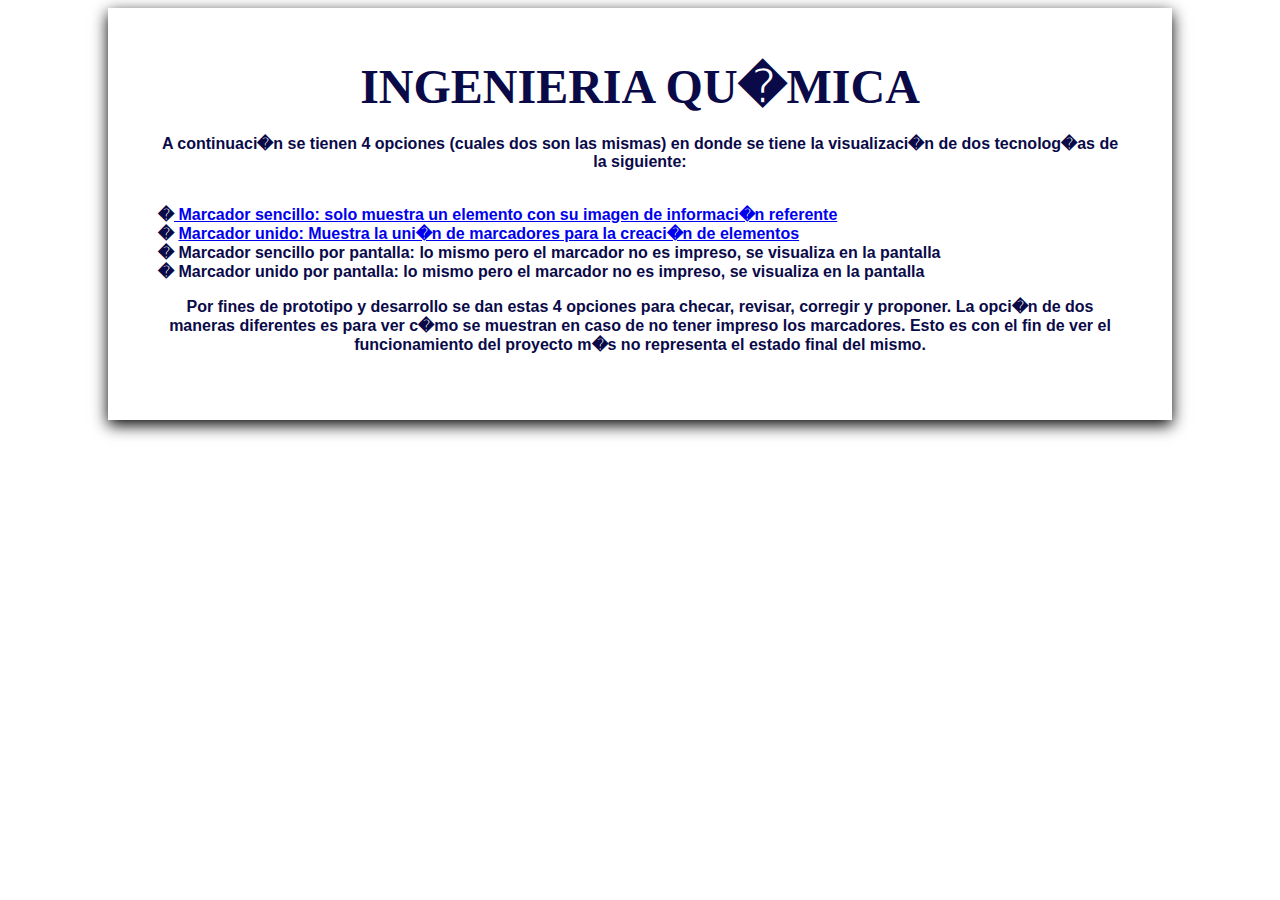
<file: pages/IQ/IQ.html>
<!DOCTYPE html>
<html>
<head>  
<title>ProtoDTI</title>
</head>
  <body>

  <style>
  body {
    background-image: url("https://cdn.glitch.com/12f6e543-3fe0-465e-9875-2c985e20fabd%2Fmosaico2.jpg?v=1608578539411");
  }
    section {
  padding: 0 100px;
  
  height: 30v;
  jalign-items: center;
}

.box {
  position: relative;
  max-width: 1000px;
  padding: 50px;
  background: rgba(255, 255, 255, 0.7); 
  box-shadow: 0 5px 15px rgba(0, 0, 0.5);
}
 .box h1
    {
      margin: 0 0 20px;
      padding: 0;
      font-size:48px;
      text-transform:uppercase;
      color: #0A0A49;
      Text-align:center;
    }
    
.box p
    {
      font-family:helvetica;
      font-size:16px;
      font-weight:bold;
      color: #0A0A49;
    }
    
          .column {
  float: left;      
  width: 33.33%;
  font-family: helvetica;
  font-size: 16px;
  font-weight: bold;
  color: #0A0A49;
  
}

/* Clear floats after the columns */
.row:after {
  content: "";
  display: table;
  clear: both;
}
    
</style>
  

 <section>
      <div class="box">
          <h1>
            Ingenieria Qu�mica
          </h1>
          
            <center>
          <p>
            
              A continuaci�n se tienen 4 opciones (cuales dos son las mismas) en donde se tiene la visualizaci�n de dos tecnolog�as de la siguiente:
            </p>   
            </center>
            <p>
              <br>�<a href="./IQM.html" >	Marcador sencillo: solo muestra un elemento con su imagen de informaci�n referente</a>

            <br>�	<a href="./IQIT.html" >Marcador unido: Muestra la uni�n de marcadores para la creaci�n de elementos</a>

            <br>�	Marcador sencillo por pantalla: lo mismo pero el marcador no es impreso, se visualiza en la pantalla

            <br>�	Marcador unido por pantalla: lo mismo pero el marcador no es impreso, se visualiza en la pantalla
        </p>  
            <center>
              <p>
            Por fines de prototipo y desarrollo se dan estas 4 opciones para checar, revisar, corregir y proponer. La opci�n de dos maneras diferentes es para ver c�mo se muestran en caso de no tener impreso los marcadores. Esto es con el fin de ver el funcionamiento del proyecto m�s no representa el estado final del mismo.
        </p>      
        </center>
            
              
          
    
      </div>
    </section>
</body>
</html>
</file>
